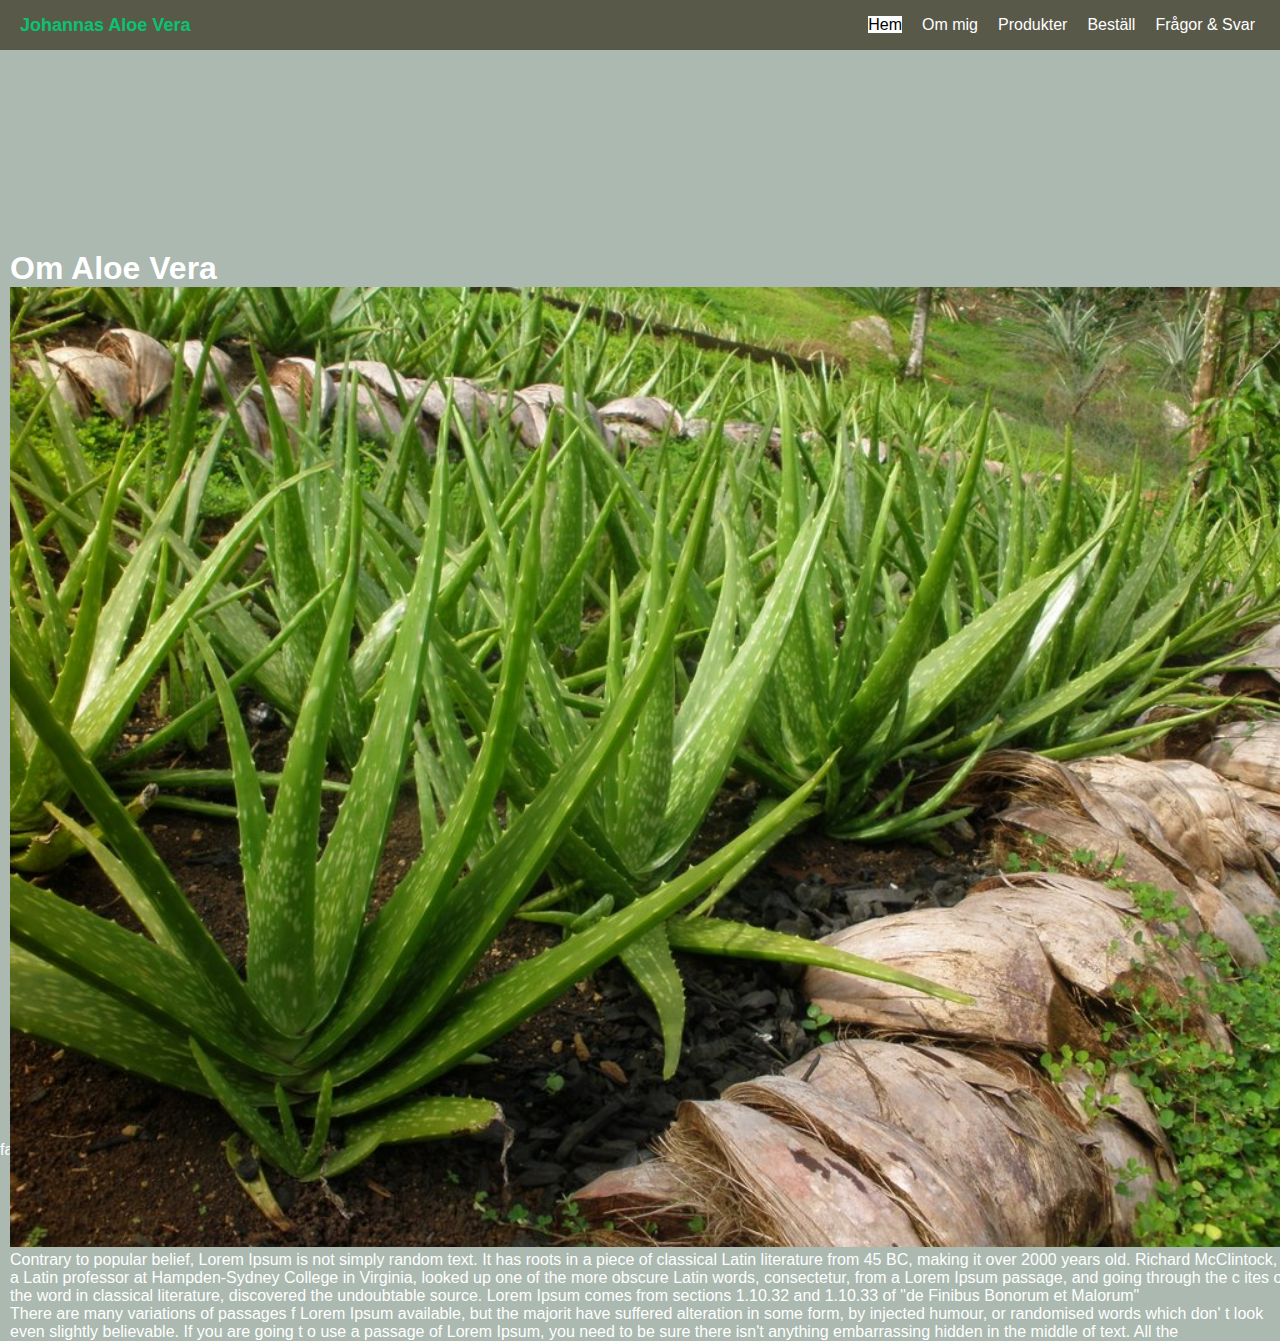
<file: index.html>
<!DOCTYPE html>
<html>
    <head>
        <meta charset="utf-8">
        <meta name="author" content="Eric">
        <meta http-equiv="X-UA-Compatible" content="IE=edge" />
        <meta name="viewport" content="width=device-width, initial-scale=1.0"/>
        <title>Jojos Aloe vera</title>
        <link rel="stylesheet" href="css/style.css">
       
    </head>
        <body>
        <header>
            <div id="brand"><a href="index.html">Johannas Aloe Vera</a></div>
            <nav>
                <ul>
                    <li  class="active"><a href="index.html">Hem</a></li>
                    <li><a href="./pages/about_me.html">Om mig</a></li>
                    <li><a href="./pages/products.html">Produkter</a></li>
                    <li><a href="./pages/bestall.html">Beställ</li>
                    <li><a href="./pages/contact.html">Frågor & Svar</a></li>
                </ul>
            </nav>
            <div id="hamburger-icon" onclick="toggleMobileMenu(this)">
                    <div class="line1"></div>
                    <div class="line2"></div>
                    <div class="line3"></div>
                    <ul class="mobile-menu">
                        <li  class="active"><a href="index.html">Hem</a></li>
                        <li><a href="./pages/about_me.html">Om mig</a></li>
                        <li><a href="./pages/products.html">Produkter</a></li>
                        <li><a href="./pages/bestall.html">Beställ</li>
                        <li><a href="./pages/contact.html">Frågor & Svar</a></li> 

                    </ul>
                </div>
        </header>
        <script src="js/app.js"></script>


       </div>

    </ul>
   </header> 
        </div>
        </div>
        <h1 class="page-header">Om Aloe Vera</h1>
       
        <div class="container">
            <img src="images/aloe-vera.jpeg" class="responsive"  alt="Aloe Vera" ><br>
            <section>
               
                <p>Contrary to popular belief, Lorem Ipsum is not simply
                    random text. It has roots in a piece of classical
                     Latin literature from 45 BC, making it over 2000
                     years old. Richard McClintock, a Latin professor
                     at Hampden-Sydney College in Virginia, looked up
                      one of the more obscure Latin words, consectetur,
                      from a Lorem Ipsum passage, and going through the c
                      ites of the word in classical literature, discovered
                       the undoubtable source. Lorem Ipsum comes
                    from sections 1.10.32 and 1.10.33 of "de Finibus
                    Bonorum et Malorum"</p>
                <p>There are many variations of passages
                    f Lorem Ipsum available, but the majorit
                     have suffered alteration in some form, by
                      injected humour, or randomised words which don'
                      t look even slightly believable. If you are going t
                      o use a passage of Lorem Ipsum, you need to be sure there
                      isn't
                    anything embarrassing hidden in the
                    middle of text. All the</p>

            </section>
        </div>
        <footer>
            <footer>
                <div class="container_two"></div>
            <footer class="footer">
                <div class="span12">
            <p>facebookpage</p>

            </div>
        </footer>
  

    </body>
</html>
</file>
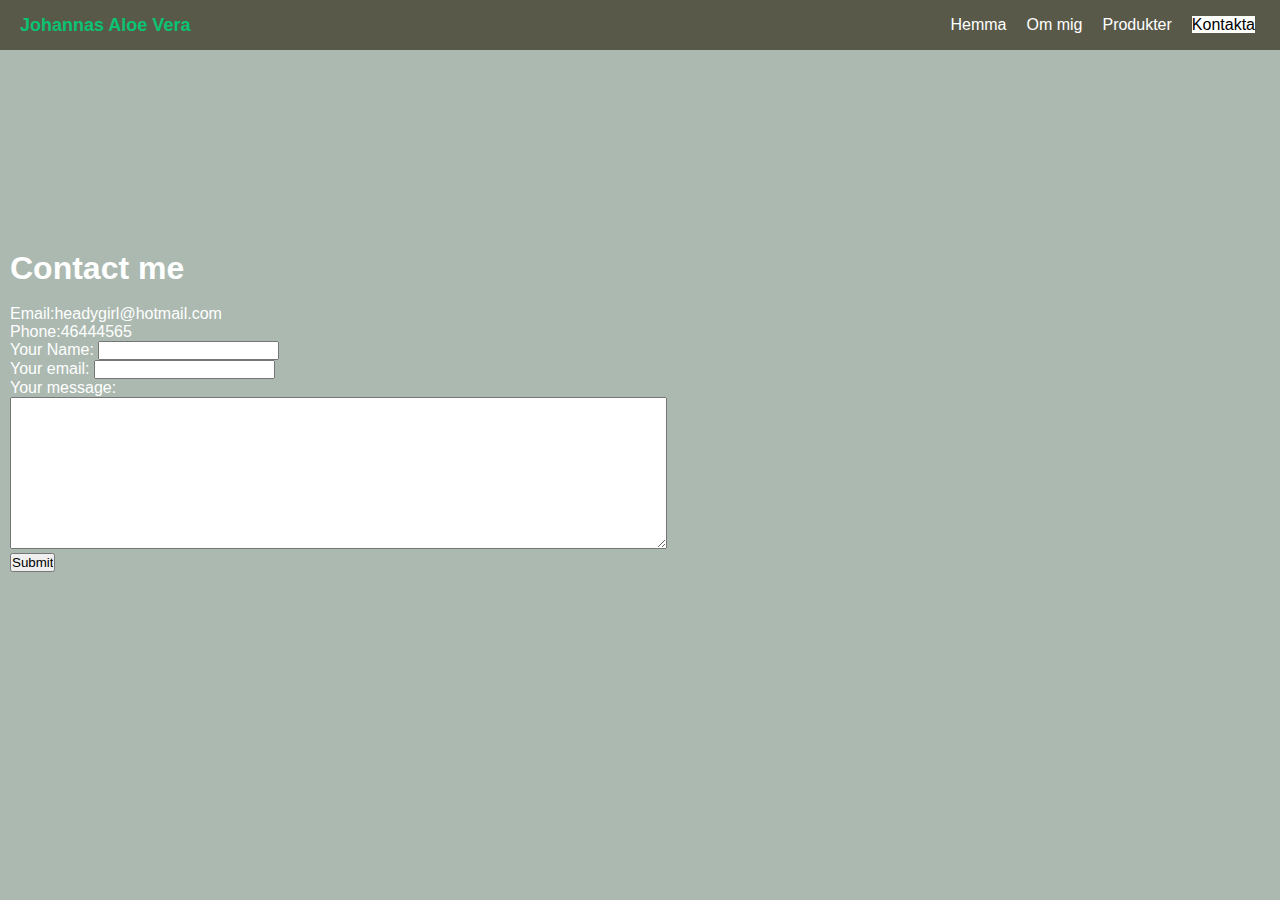
<file: contact.html>
<!DOCTYPE html>
<html>
    <head>
        <meta charset="utf-8">
        <meta name="author" content="Eric">
        <meta http-equiv="X-UA-Compatible" content="IE=edge" />
        <meta name="viewport" content="width=device-width, initial-scale=1.0"/>
        <title>Jojos Aloe vera</title>
        <link rel="stylesheet" href="css/style.css">
       
    </head>
        <body>
        <header>
            <div id="brand"><a href="index.html">Johannas Aloe Vera</a></div>
            <nav>
                <ul>
                    <li><a href="index.html">Hemma</a></li>
                    <li><a href="about_me.html">Om mig</a></li>
                    <li><a href="products.html">Produkter</a></li>
                    <li class="active"><a href="contact.html">Kontakta</a></li>
                </ul>
            </nav>
            <div id="hamburger-icon" onclick="toggleMobileMenu(this)">
                    <div class="line1"></div>
                    <div class="line2"></div>
                    <div class="line3"></div>
                    <ul class="mobile-menu">
                        <li><a href="index.html">Hemma</a></li>
                        <li><a href="about_me.html">Om mig</a></li>
                        <li><a href="products.html">Produkter</a></li>
                        <li class="active"><a href="contact.html">Kontakta</a></li> 

                    </ul>
                </div>
        </header>
        <script src="js/app.js"></script>

<div class="container">
    <h1>Contact me</h1><br>
<p>Email:headygirl@hotmail.com</p>
<p>Phone:46444565</p>

<form id="frm1" action="mailto:e.muhire24@gmail.com" method="post" enctype="text/plain">
<label> Your Name:</label>
<input type="text" name="Your Name" value=""><br>
<label>  Your email:</label>
<input type="email" name="Your email" value=""><br>
<label> Your message:</label><br>
<textarea name="message" rows="10" cols="80"></textarea><br>
<input type="button" onclick="myFunction()" value="Submit">
</form>
<script>
function myFunction() {
  document.getElementById("frm1").submit();
}
 </script>
</div>
</div>
<div class="container_two"></div>
<footer class="footer">
<div class="span12">

</div>
</footer>
</div>
</body>

</html>
</file>
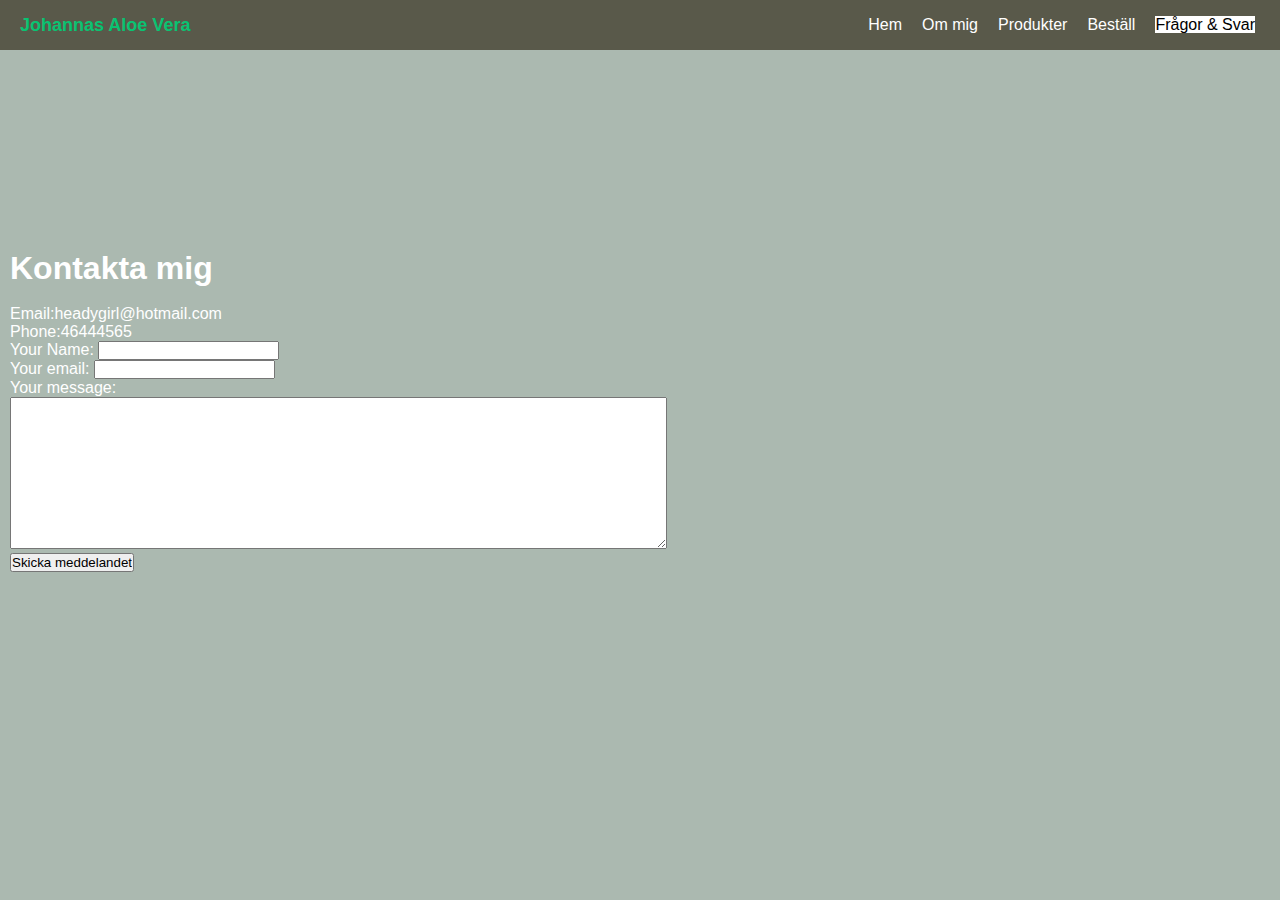
<file: pages/contact.html>
<!DOCTYPE html>
<html>
    <head>
        <meta charset="utf-8">
        <meta name="author" content="Eric">
        <meta http-equiv="X-UA-Compatible" content="IE=edge" />
        <meta name="viewport" content="width=device-width, initial-scale=1.0"/>
        <title>Jojos Aloe vera</title>
        <link rel="stylesheet" href="../css/style.css">
       
    </head>
        <body>
        <header>
            <div id="brand"><a href="../index.html">Johannas Aloe Vera</a></div>
            <nav>
                <ul>
                    <li><a href="../index.html">Hem</a></li>
                    <li><a href="about_me.html">Om mig</a></li>
                    <li><a href="products.html">Produkter</a></li>
                    <li><a href="bestall.html">Beställ</li>
                    <li class="active"><a href="contact.html">Frågor & Svar</a></li>
                </ul>
            </nav>
            <div id="hamburger-icon" onclick="toggleMobileMenu(this)">
                    <div class="line1"></div>
                    <div class="line2"></div>
                    <div class="line3"></div>
                    <ul class="mobile-menu">
                        <li><a href="../index.html">Hem</a></li>
                        <li><a href="about_me.html">Om mig</a></li>
                        <li><a href="products.html">Produkter</a></li>
                        <li><a href="bestall.html">Beställ</li>
                        <li class="active"><a href="contact.html">Frågor & Svar</a></li> 

                    </ul>
                </div>
        </header>
        <script type="text/javascript" src="../js/app.js"></script>

<div class="container">
    <h1>Kontakta mig</h1><br>
<p>Email:headygirl@hotmail.com</p>
<p>Phone:46444565</p>

<form id="frm1" action="mailto:e.muhire24@gmail.com" method="post" enctype="text/plain">
<label> Your Name:</label>
<input type="text" name="Your Name" value=""><br>
<label>  Your email:</label>
<input type="email" name="Your email" value=""><br>
<label> Your message:</label><br>
<textarea name="message" rows="10" cols="80"></textarea><br>
<input type="button" onclick="myFunction()" value="Skicka meddelandet">
</form>
<script>
function myFunction() {
  document.getElementById("frm1").submit();
}
 </script>
</div>
</div>
<div class="container_two"></div>
<footer class="footer">
<div class="span12">

</div>
</footer>
</div>
</body>

</html>
</file>
<file: css/style.css>
* {
    padding: 0;
    margin: 0;
    box-sizing: border-box;
  }
  
  body {
    background-color: #abb9b0;
    color: white;
    font-family: "Poppins", sans-serif;
  }
  
  header a {
    text-decoration: none;
  }
  
  header {
    padding: 0 20px;
    background-color: #59594A;;
    height: 50px;
    display: flex;
    justify-content: space-between;
  }
  
  #brand {
    font-weight: bold;
    font-size: 18px;
    display: flex;
    align-items: center;
  }
  
  #brand a {
    color: #09c372;
    float: left;
  }
  
  ul {
    list-style: none;
    height: 100%;
    display: flex;
    align-items: center;
    justify-content: space-around;
    
  }
  
  ul a {
    color: white;
  }
  
  ul li {
    padding: 5px;
    margin-left: 10px;
   
  }
  
  ul li:hover {
    transform: scale(1.1);
    transition: 0.3s;
    background-color:rgb(221, 208, 30);
  }
  
  
  #hamburger-icon {
    margin: auto 0;
    display: none;
    cursor: pointer;
  }
  
  #hamburger-icon div {
    width: 35px;
    height: 3px;
    background-color: white;
    margin: 6px 0;
    transition: 0.4s;
  }
  
  .open .line1 {
    -webkit-transform: rotate(-45deg) translate(-6px, 6px);
    transform: rotate(-45deg) translate(-6px, 6px);
  }
  
  .open .line2 {
    opacity: 0;
  }
  
  .open .line3 {
    -webkit-transform: rotate(45deg) translate(-6px, -8px);
    transform: rotate(45deg) translate(-6px, -8px);
  }
  
  .open .mobile-menu {
    display: flex;
    flex-direction: column;
    align-items: center;
    justify-content: flex-start;
  }
  
  .mobile-menu {
    display: none;
    position: absolute;
    top: 50px;
    left: 0;
    height: calc(100vh - 50px);
    width: 100%;
    
  }
  
  .mobile-menu li {
    margin-bottom: 10px;
    
  }
  
  @media only screen and (max-width: 600px) {
    header nav {
      display: none;
    }
  
    #hamburger-icon {
      display: block;
    }
  }

ul li.active a{
    background-color:#fff;
    color:#000;
    text-decoration: none;
}
.responsive{
    width: 100%;
    height: auto;
}
.container{
  position: relative;
  left: 10px;
  top: 200px;
     
}
.page-header{
  position: relative;
  left: 10px;
  top: 200px;
}
.produkter {
 
  text-decoration: none;
  position: relative;
  left: 10px;
  top: 200px;
  
}
/*
@media screen and (max-width: 400px) {
  .page-header  {
    float: none;
    display:block;
    text-align: left;
  }
  .page-header-right {
    float: none;

  }
  
}
*/
#bestall{
  width: 300px;
  margin:20vh auto 0 auto;
  padding: 20px;
 
  border-radius: 4px;
  font-size: 12px;
}

#bestall h1{
  color: #0f2027;
  text-align :center;

  
  
}
#bestall button{
  padding: 10px;
  margin-left:10px; 
  padding-top: 10px;
  width: 100%;
  margin: 20vh auto 0 auto;
  color:white;
  background-color: rgb(41,57,194);
  border: none;
  border-radius: 4px;
}
.input-control{
  display:flex;
  flex-direction: column;
}
.input-control input{
  border:2px solid #f0f0f0;
  border-radius: 4px;
  display: block;
  font-size: 12px;
  padding: 10px;
  width: 100%;

}
.input-control input:focus{
    outline: 0;
}
.input-control.success input{
  border-color: #09c372;
}
.input-control.error input{
  border-color:  #ff3860;
}
.input-control .error{
  color:#ff3860;
  font-size: 9px;
  height: 13px;
}
</file>
